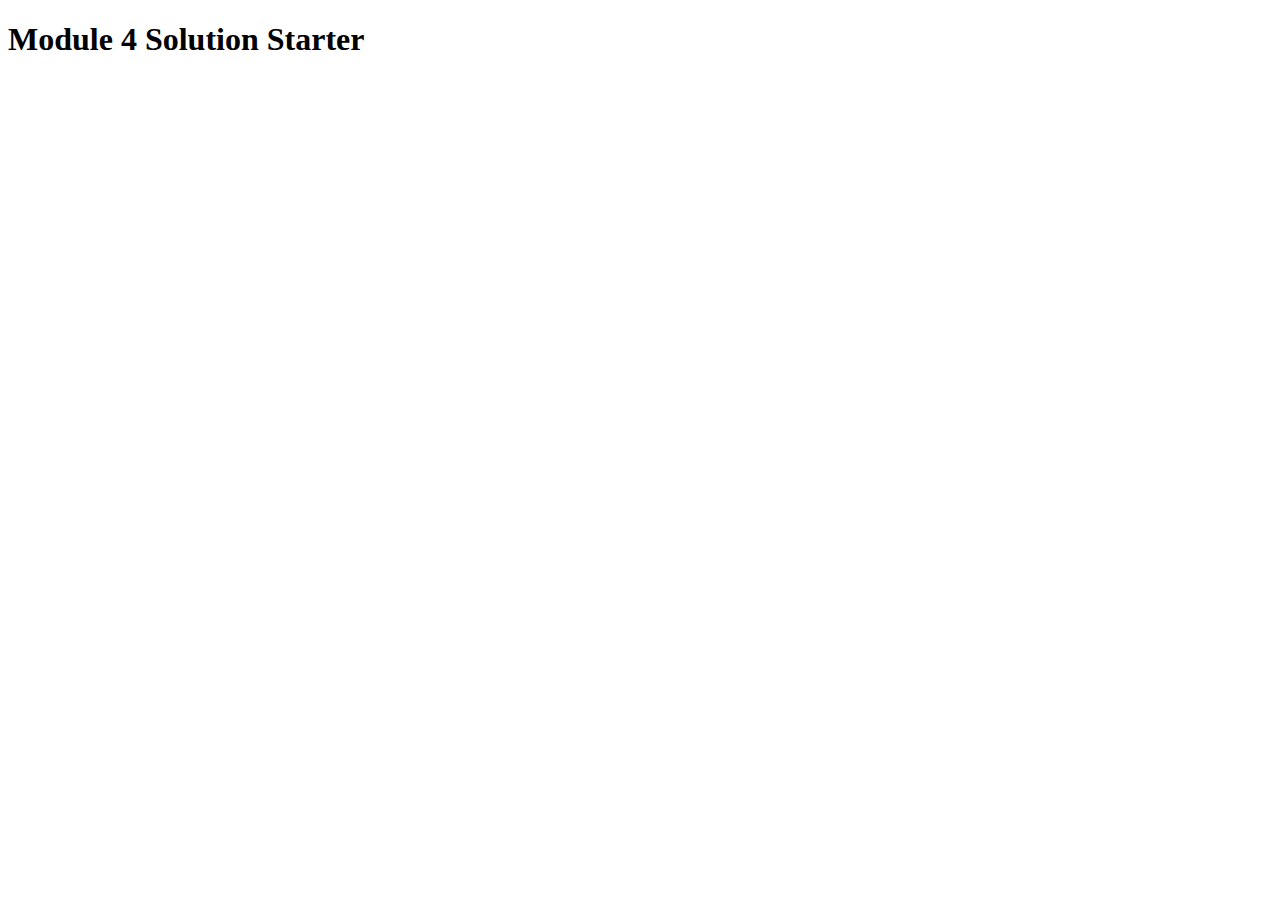
<file: module4_assignment/index.html>
<!DOCTYPE html>
<html>
<head>
  <meta charset="utf-8">
  <title>Module 4 Solution Starter</title>
  <script src="SpeakHello.js"></script>
  <script src="SpeakGoodBye.js"></script>
  <script src="script.js"></script>
</head>
<body>
  <h1>Module 4 Solution Starter</h1>
</body>
</html>
</file>
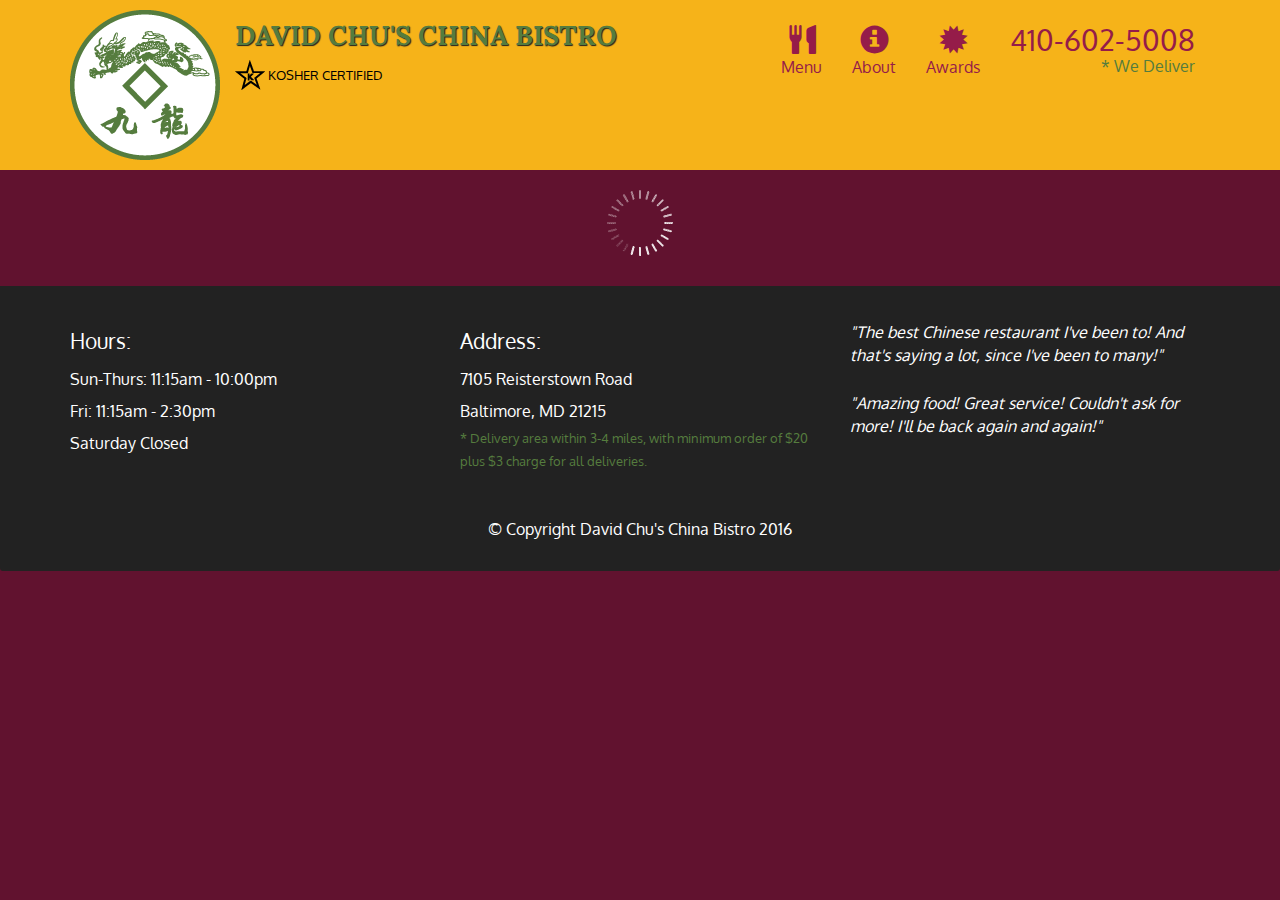
<file: module5/index.html>
<!doctype html>
<html lang="en">
  <head>
    <meta charset="utf-8">
    <meta http-equiv="X-UA-Compatible" content="IE=edge">
    <meta name="viewport" content="width=device-width, initial-scale=1">
    <title>David Chu's China Bistro</title>
    <link rel="stylesheet" href="css/bootstrap.min.css">
    <link rel="stylesheet" href="css/styles.css">
    <link href='https://fonts.googleapis.com/css?family=Oxygen:400,300,700' rel='stylesheet' type='text/css'>
    <link href='https://fonts.googleapis.com/css?family=Lora' rel='stylesheet' type='text/css'>
  </head>
<body>
  <header>
    <nav id="header-nav" class="navbar navbar-default">
      <div class="container">
        <div class="navbar-header">
          <a href="index.html" class="pull-left visible-md visible-lg">
            <div id="logo-img" alt="Logo image"></div>
          </a>

          <div class="navbar-brand">
            <a href="index.html"><h1>David Chu's China Bistro</h1></a>
            <p>
              <img src="images/star-k-logo.png" alt="Kosher certification">
              <span>Kosher Certified</span>
            </p>
          </div>

          <button id="navbarToggle" type="button" class="navbar-toggle collapsed" data-toggle="collapse" data-target="#collapsable-nav" aria-expanded="false">
            <span class="sr-only">Toggle navigation</span>
            <span class="icon-bar"></span>
            <span class="icon-bar"></span>
            <span class="icon-bar"></span>
          </button>
        </div>
        
        <div id="collapsable-nav" class="collapse navbar-collapse">
           <ul id="nav-list" class="nav navbar-nav navbar-right">
            <li id="navHomeButton" class="visible-xs active">
              <a href="index.html">
                <span class="glyphicon glyphicon-home"></span> Home</a>
            </li>
            <li id="navMenuButton">
              <a href="#" onclick="$dc.loadMenuCategories();">
                <span class="glyphicon glyphicon-cutlery"></span><br class="hidden-xs"> Menu</a>
            </li>
            <li>
              <a href="#">
                <span class="glyphicon glyphicon-info-sign"></span><br class="hidden-xs"> About</a>
            </li>
            <li>
              <a href="#">
                <span class="glyphicon glyphicon-certificate"></span><br class="hidden-xs"> Awards</a>
            </li>
            <li id="phone" class="hidden-xs">
              <a href="tel:410-602-5008">
                <span>410-602-5008</span></a><div>* We Deliver</div>
            </li>
          </ul><!-- #nav-list -->
        </div><!-- .collapse .navbar-collapse -->
      </div><!-- .container -->
    </nav><!-- #header-nav -->
  </header>

  <div id="call-btn" class="visible-xs">
    <a class="btn" href="tel:410-602-5008">
    <span class="glyphicon glyphicon-earphone"></span>
    410-602-5008
    </a>
  </div>
  <div id="xs-deliver" class="text-center visible-xs">* We Deliver</div>

  <div id="main-content" class="container"></div>

  <footer class="panel-footer">
    <div class="container">
      <div class="row">
        <section id="hours" class="col-sm-4">
          <span>Hours:</span><br>
          Sun-Thurs: 11:15am - 10:00pm<br>
          Fri: 11:15am - 2:30pm<br>
          Saturday Closed
          <hr class="visible-xs">
        </section>
        <section id="address" class="col-sm-4">
          <span>Address:</span><br>
          7105 Reisterstown Road<br>
          Baltimore, MD 21215
          <p>* Delivery area within 3-4 miles, with minimum order of $20 plus $3 charge for all deliveries.</p>
          <hr class="visible-xs">
        </section>
        <section id="testimonials" class="col-sm-4">
          <p>"The best Chinese restaurant I've been to! And that's saying a lot, since I've been to many!"</p>
          <p>"Amazing food! Great service! Couldn't ask for more! I'll be back again and again!"</p>
        </section>
      </div>
      <div class="text-center">&copy; Copyright David Chu's China Bistro 2016</div>
    </div>
  </footer>

  <!-- jQuery (Bootstrap JS plugins depend on it) -->
  <script src="js/jquery-2.1.4.min.js"></script>
  <script src="js/bootstrap.min.js"></script>
  <script src="js/ajax-utils.js"></script>
  <script src="js/script.js"></script>
</body>
</html>
</file>
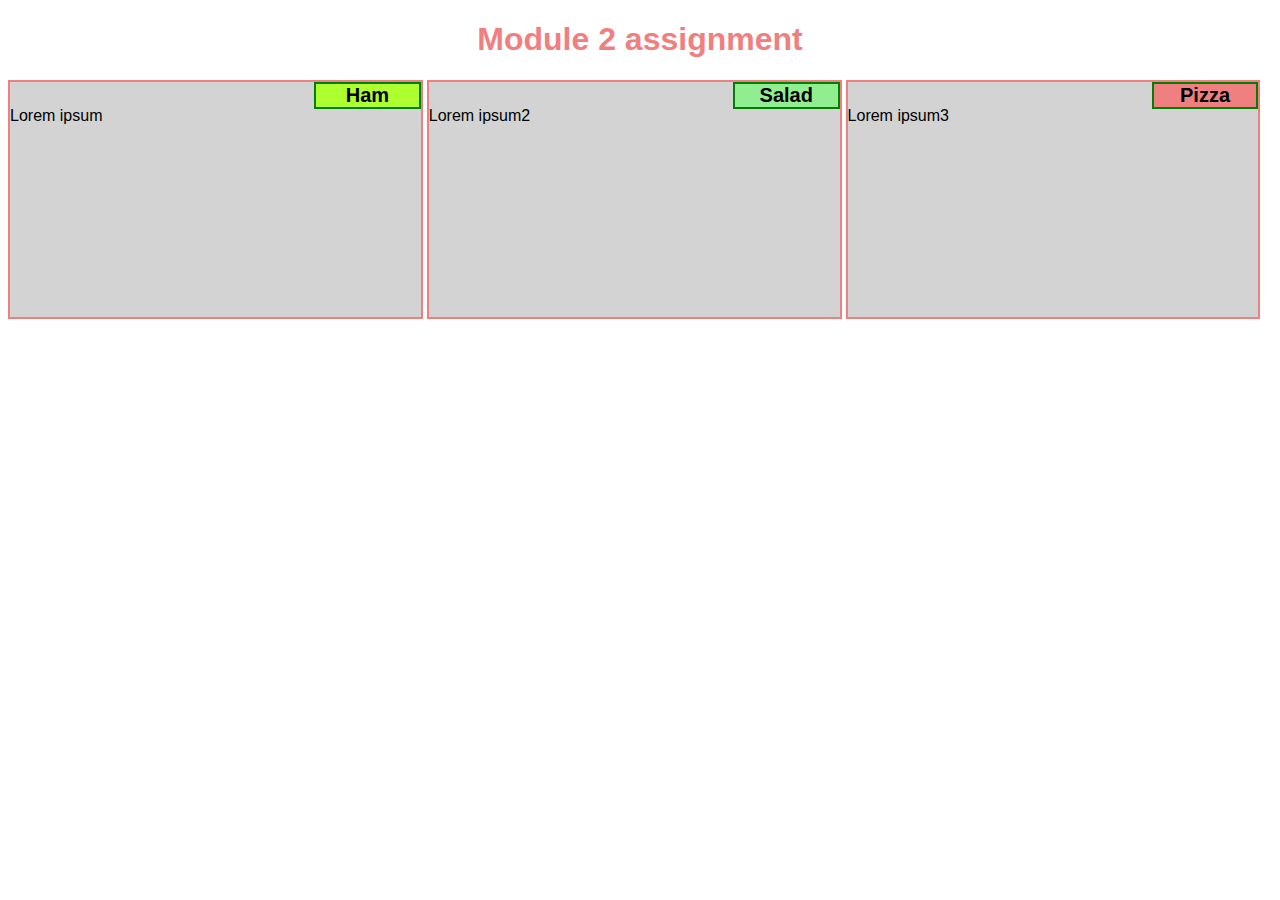
<file: site/index.html>
<!DOCTYPE html>
<html>
<head>
	<meta charset="utf-8">
	<title>Hello Coursera</title>
	<link rel="stylesheet" href="css/konsv.css">
</head>
<body>
	<div id="container">
	<h1>Module 2 assignment </h1>
	<section id="sect_1"><h3 id="h3_1">Ham</h3>Lorem ipsum</section>
	<section id="sect_2"><h3 id="h3_2">Salad</h3>Lorem ipsum2</section>
	<section id="sect_3"><h3 id="h3_3">Pizza</h3>Lorem ipsum3</section>
</div>

</body>
</html>
</file>
<file: module5/css/styles.css>
body {
  font-size: 16px;
  color: #fff;
  background-color: #61122f;
  font-family: 'Oxygen', sans-serif;
}

/** HEADER **/
#header-nav {
  background-color: #f6b319;
  border-radius: 0;
  border: 0;
}

#logo-img {
  background: url('../images/restaurant-logo_large.png') no-repeat;
  width: 150px;
  height: 150px;
  margin: 10px 15px 10px 0;
}

.navbar-brand {
  padding-top: 25px;
}
.navbar-brand h1 { /* Restaurant name */
  font-family: 'Lora', serif;
  color: #557c3e;
  font-size: 1.5em;
  text-transform: uppercase;
  font-weight: bold;
  text-shadow: 1px 1px 1px #222;
  margin-top: 0;
  margin-bottom: 0;
  line-height: .75;
}
.navbar-brand a:hover, .navbar-brand a:focus {
  text-decoration: none;
}
.navbar-brand p { /* Kosher cert */
  color: #000;
  text-transform: uppercase;
  font-size: .7em;
  margin-top: 15px;
}
.navbar-brand p span { /* Star-K */
  vertical-align: middle;
}

#nav-list {
  margin-top: 10px;
}
#nav-list a {
  color: #951C49;
  text-align: center;
}
#nav-list a:hover {
  background: #E7E7E7;
}
#nav-list a span {
  font-size: 1.8em;
}

#phone {
  margin-top: 5px;
}
#phone a { /* Phone number */
  text-align: right;
  padding-bottom: 0;
}
#phone div { /* We Deliver */
  color: #557c3e;
  text-align: right;
  padding-right: 15px;
}

.navbar-header button.navbar-toggle, .navbar-header .icon-bar {
  border: 1px solid #61122f;
}
.navbar-header button.navbar-toggle {
  clear: both;
  margin-top: -30px;
}
/* END HEADER */

/* FOOTER */
.panel-footer {
  margin-top: 30px;
  padding-top: 35px;
  padding-bottom: 30px;
  background-color: #222;
  border-top: 0;
}
.panel-footer div.row {
  margin-bottom: 35px;
}
#hours, #address {
  line-height: 2;
}
#hours > span, #address > span {
  font-size: 1.3em;
}
#address p {
  color: #557c3e;
  font-size: .8em;
  line-height: 1.8;
}
#testimonials {
  font-style: italic;
}
#testimonials p:nth-child(2) {
  margin-top: 25px;
}
/* END FOOTER */



/* HOME PAGE */
.container .jumbotron {
  box-shadow: 0 0 50px #3F0C1F;
  border: 2px solid #3F0C1F;
}

#menu-tile, #specials-tile, #map-tile {
  height: 250px;
  width: 100%;
  margin-bottom: 15px;
  position: relative;
  border: 2px solid #3F0C1F;
  overflow: hidden;
}
#menu-tile:hover, #specials-tile:hover, #map-tile:hover {
  box-shadow: 0 1px 5px 1px #cccccc;
}
#menu-tile {
  background: url('../images/menu-tile.jpg') no-repeat;
  background-position: center;
}
#specials-tile {
  background: url('../images/specials-tile.jpg') no-repeat;
  background-position: center;
}
#menu-tile span, #specials-tile span, #map-tile span {
  position: absolute;
  bottom: 0;
  right: 0;
  width: 100%;
  text-align: center;
  font-size: 1.6em;
  text-transform: uppercase;
  background-color: #000;
  color: #fff;
  opacity: .8;
}
/* END HOME PAGE */

/* MENU CATEGORIES PAGE */
.category-tile { 
  position: relative;
  border: 2px solid #3F0C1F;
  overflow: hidden;
  width: 200px;
  height: 200px;
  margin: 0 auto 15px;
}
.category-tile span {
  position: absolute;
  bottom: 0;
  right: 0;
  width: 100%;
  text-align: center;
  font-size: 1.2em;
  text-transform: uppercase;
  background-color: #000;
  color: #fff;
  opacity: .8;
}
.category-tile:hover {
  box-shadow: 0 1px 5px 1px #cccccc;
}

#menu-categories-title + div {
  margin-bottom: 50px;
}
/* END MENU CATEGORIES PAGE */

/* SINGLE CATEGORY PAGE */
.menu-item-tile {
  margin-bottom: 25px;
}
.menu-item-tile hr {
  width: 80%;
}
.menu-item-tile .menu-item-price {
  font-size: 1.1em;
  text-align: right;
  margin-top: -15px;
  margin-right: -15px;
}
.menu-item-tile .menu-item-price span {
  font-size: .6em;
}
.menu-item-photo {
  position: relative;
  border: 2px solid #3F0C1F; 
  overflow: hidden;
  padding: 0;
  margin-right: -15px;
  margin-left: auto;
  margin-bottom: 20px;
  max-width: 250px;
}
.menu-item-photo div {
  position: absolute;
  bottom: 0;
  right: 0;
  width: 80px;
  background-color: #557c3e;
  text-align: center;
}
.menu-item-description {
  padding-right: 30px;
}
h3.menu-item-title {
  margin: 0 0 10px;
}
.menu-item-details {
  font-size: .9em;
  font-style: italic;
}
/* END SINGLE CATEGORY PAGE */


/********** Large devices only **********/
@media (min-width: 1200px) {
  .container .jumbotron {
    background: url('../images/jumbotron_1200.jpg') no-repeat;
    height: 675px;
  }
}

/********** Medium devices only **********/
@media (min-width: 992px) and (max-width: 1199px) {
  /* Header */
  #logo-img {
    background: url('../images/restaurant-logo_medium.png') no-repeat;
    width: 100px;
    height: 100px;
    margin: 5px 5px 5px 0;
  }
  /* End Header */

  /* Home Page */
  .container .jumbotron {
    background: url('../images/jumbotron_992.jpg') no-repeat;
    height: 558px;
  }
  /* End Home Page */
}

/********** Small devices only **********/
@media (min-width: 768px) and (max-width: 991px) {
  /* Home Page */
  .container .jumbotron {
    background: url('../images/jumbotron_768.jpg') no-repeat;
    height: 432px;
  }
  /* End Home Page */
}

/********** Extra small devices only **********/
@media (max-width: 767px) {
  /* Header */
  .navbar-brand {
    padding-top: 10px;
    height: 80px;
  }
  .navbar-brand h1 { /* Restaurant name */
    padding-top: 10px;
    font-size: 5vw; /* 1vw = 1% of viewport width */
  }
  .navbar-brand p { /* Kosher cert */
    font-size: .6em;
    margin-top: 12px;
  }
  .navbar-brand p img { /* Star-K */
    height: 20px;
  }

  #collapsable-nav a { /* Collapsed nav menu text */
    font-size: 1.2em;
  }
  #collapsable-nav a span { /* Collapsed nav menu glyph */
    font-size: 1em;
    margin-right: 5px;
  }

  #call-btn > a {
    font-size: 1.5em;
    display: block;
    margin: 0 20px;
    padding: 10px;
    border: 2px solid #fff;
    background-color: #f6b319;
    color: #951c49;
  }
  #xs-deliver {
    margin-top: 5px;
    font-size: .7em;
    letter-spacing: .1em;
    text-transform: uppercase;
  }
  /* End Header */

  /* Footer */
  .panel-footer section {
    margin-bottom: 30px;
    text-align: center;
  }
  .panel-footer section:nth-child(3) {
    margin-bottom: 0; /* margin already exists on the whole row */
  }
  .panel-footer section hr {
    width: 50%;
  }
  /* End Footer */

  /* Home Page */
  .container .jumbotron {
    margin-top: 30px;
    padding: 0;
  }
  #menu-tile, #specials-tile {
    width: 360px;
    margin: 0 auto 15px;
  }

  .menu-item-photo {
    margin-right: auto;
  }
  .menu-item-tile .menu-item-price {
    text-align: center;
  }
  .menu-item-description {
    text-align: center;;
  }
}


/********** Super extra small devices Only :-) (e.g., iPhone 4) **********/
@media (max-width: 479px) {
  /* Header */
  .navbar-brand h1 { /* Restaurant name */
    padding-top: 5px;
    font-size: 6vw;
  }
  /* End Header */
  
  /* Home page */
  #menu-tile, #specials-tile {
    width: 280px;
    margin: 0 auto 15px;
  }

  .col-xxs-12 {
    position: relative;
    min-height: 1px;
    padding-right: 15px;
    padding-left: 15px;
    float: left;
    width: 100%;
  }
}
</file>
<file: site/css/konsv.css>
h1{
	font-family: Helvetica;
	text-align: center;
	color: lightcoral;
}

@media (min-width:992px) {
	section{
		width: 32.5%;
		color: black;
		display: inline-block;
		background-color: lightgrey;
		position: relative;
		height: 210px;
		padding-top: 25px;
		font-family: Helvetica;
		border: lightcoral 2px solid;

	}
	h3#h3_1{
		margin: 0px;
		border: green 2px solid;
		color: black;
		position: absolute;
		top: 0px;
		right: 0px;
		text-align: center;
		width: 25%;
		background-color: greenyellow;
		font-size: 1.25em;
		

	}

	h3#h3_2{
		margin: 0px;
		border: green 2px solid;
		color: black;
		position: absolute;
		top: 0px;
		right: 0px;
		text-align: center;
		width: 25%;
		background-color: lightgreen;
		font-size: 1.25em;

	}
	h3#h3_3{
		margin: 0px;
		border: green 2px solid;
		color: black;
		position: absolute;
		top: 0px;
		right: 0px;
		text-align: center;
		width: 25%;
		background-color: lightcoral;
		font-size: 1.25em;
	}

}

@media (min-width:768px) and (max-width: 991px) {
	section#sect_1, section#sect_2 {
		width: 48%;
		color: black;
		display: inline-block;
		background-color: lightgrey;
		position: relative;
		height: 210px;
		margin: 5px;
		padding-top: 25px;
		font-family: Helvetica;
		border: lightcoral 2px solid;

	}
	section#sect_3 {
		width: 97.5%;
		color: black;
		background-color: lightgrey;
		position: relative;
		height: 210px;
		margin: 5px;
		padding-top: 25px;
		font-family: Helvetica;
		border: lightcoral 2px solid;
	}

	h3#h3_1{
		margin: 0px;
		border: green 2px solid;
		color: black;
		position: absolute;
		top: 0px;
		right: 0px;
		text-align: center;
		width: 25%;
		background-color: greenyellow;
		font-size: 1.25em;

	}

	h3#h3_2{
		margin: 0px;
		border: green 2px solid;
		color: black;
		position: absolute;
		top: 0px;
		right: 0px;
		text-align: center;
		width: 25%;
		background-color: lightgreen;
		font-size: 1.25em;	

	}
	h3#h3_3{
		margin: 0px;
		border: green 2px solid;
		color: black;
		position: absolute;
		top: 0px;
		right: 0px;
		text-align: center;
		width: 25%;
		background-color: lightcoral;
		font-size: 1.25em;
	}



}

@media (max-width:767px) {
	section{
		width: 50%;
		color: black;
		background-color: lightgrey;
		position: relative;
		height: 210px;
		margin: 5px;
		padding-top: 25px;
		font-family: Helvetica;
		border: lightcoral 2px solid;
	}

		h3#h3_1{
		margin: 0px;
		border: green 2px solid;
		color: black;
		position: absolute;
		top: 0px;
		right: 0px;
		text-align: center;
		width: 25%;
		background-color: greenyellow;
		overflow: auto;
		font-size: 1.25em;

	}

	h3#h3_2{
		margin: 0px;
		border: green 2px solid;
		color: black;
		position: absolute;
		top: 0px;
		right: 0px;
		text-align: center;
		width: 25%;
		background-color: lightgreen;
		overflow: auto;
		font-size: 1.25em;
	}
	h3#h3_3{
		margin: 0px;
		border: green 2px solid;
		color: black;
		position: absolute;
		top: 0px;
		right: 0px;
		text-align: center;
		width: 25%;
		background-color: lightcoral;
		overflow: auto;
		font-size: 1.25em;
	}

}
</file>
